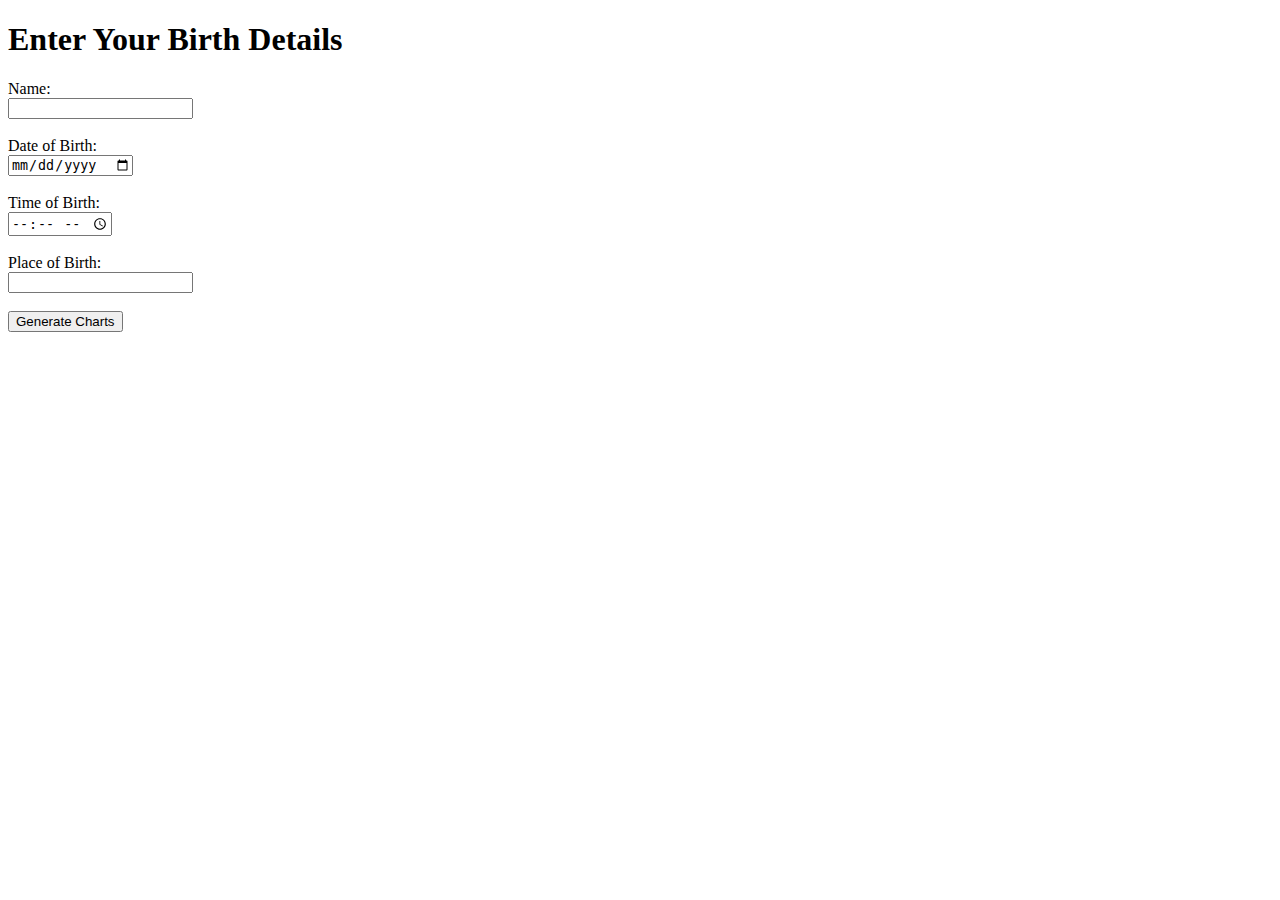
<file: templates/index.html>
<!DOCTYPE html>
<html lang="en">
<head>
    <meta charset="UTF-8">
    <title>Jyotish Chart Generator</title>
</head>
<body>
    <h1>Enter Your Birth Details</h1>
    <form action="/" method="post">
        Name:<br>
        <input type="text" name="name" required><br><br>
        Date of Birth:<br>
        <input type="date" name="date_of_birth" required><br><br>
        Time of Birth:<br>
        <input type="time" name="time_of_birth" required><br><br>
        Place of Birth:<br>
        <input type="text" name="place_of_birth" required><br><br>
        <input type="submit" value="Generate Charts">
    </form>
</body>
</html>
</file>
